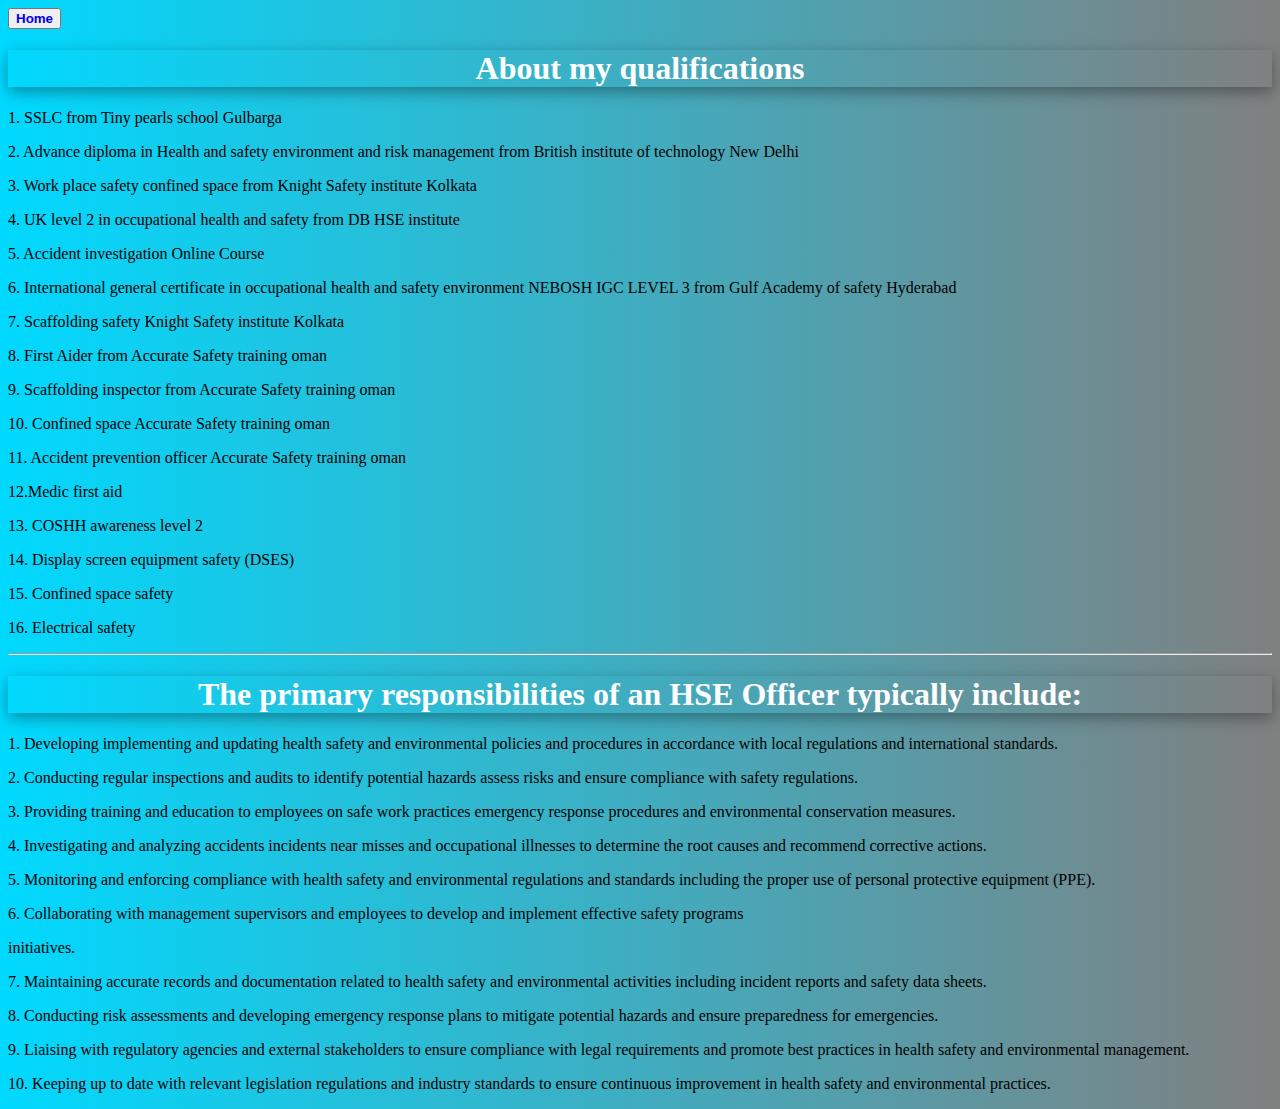
<file: about.html>
<!DOCTYPE html>
<html lang="en">

<head>
    <meta charset="UTF-8">
    <meta http-equiv="X-UA-Compatible" content="IE=edge">
    <meta name="viewport" content="width=device-width, initial-scale=1.0">
    <title>About Me</title>
    <link rel="icon" href="h.png">
</head>
<style>
    body {
        background: linear-gradient(630deg, gray , rgb(0, 217, 255));
        color: black;
    }

    h1 {
        box-shadow: rgba(0, 0, 0, 0.35) 0px 5px 15px;
        justify-content: center;
        text-align: center;
        color: white;
    }
    button a{
        text-decoration: none;
    }
</style>

<body>
    <button><a href="index.html">
        <b>Home</b></a></button>
    </header>
    <h1> About my qualifications</h1>
    <p>1. SSLC from Tiny pearls school Gulbarga</p>
    <p>2. Advance diploma in Health and safety environment and risk management from British institute of technology New
        Delhi</p>
    <p>3. Work place safety confined space from Knight Safety institute Kolkata</p>
    <p>4. UK level 2 in occupational health and safety from DB HSE institute</p>
    <p>5. Accident investigation Online Course</p>
    <p>6. International general certificate in occupational health and safety environment NEBOSH IGC LEVEL 3 from Gulf
        Academy of safety Hyderabad</p>
    <p>7. Scaffolding safety Knight Safety institute Kolkata</p>
    <p>8. First Aider from Accurate Safety training oman</p>
    <p>9. Scaffolding inspector from Accurate Safety training oman</p>
    <p>10. Confined space Accurate Safety training oman</p>
    <p>11. Accident prevention officer Accurate Safety training oman</p>
    <p>12.Medic first aid</p>
    <p>13. COSHH awareness level 2</p>
    <p>14. Display screen equipment safety (DSES)</p>
    <p>15. Confined space safety</p>
    <p>16. Electrical safety</p>

    <hr>

      <h1 id="h1">  The primary responsibilities of an HSE Officer typically include:</h1>

      <p> 1. Developing implementing and updating health safety and environmental policies and procedures in accordance
        with local regulations and international standards.</p>
        <p> 2. Conducting regular inspections and audits to identify potential hazards assess risks and ensure compliance
        with safety regulations.</p>
        <p>3. Providing training and education to employees on safe work practices emergency response procedures and
        environmental conservation measures.</p>
        <p>4. Investigating and analyzing accidents incidents near misses and occupational illnesses to determine the root
        causes and recommend corrective actions.</p>
        <p>5. Monitoring and enforcing compliance with health safety and environmental regulations and standards including
        the proper use of personal protective equipment (PPE).</p>
        <p>6. Collaborating with management supervisors and employees to develop and implement effective safety programs
        <p>initiatives.</p>
        <p></p>7. Maintaining accurate records and documentation related to health safety and environmental activities
        including incident reports and safety data sheets.</p>
        <p>8. Conducting risk assessments and developing emergency response plans to mitigate potential hazards and ensure
        preparedness for emergencies.</p>
        <p>9. Liaising with regulatory agencies and external stakeholders to ensure compliance with legal requirements and
        promote best practices in health safety and environmental management.</p>
        <p>10. Keeping up to date with relevant legislation regulations and industry standards to ensure continuous
        improvement in health safety and environmental practices.</p>
</body>

</html>
</file>
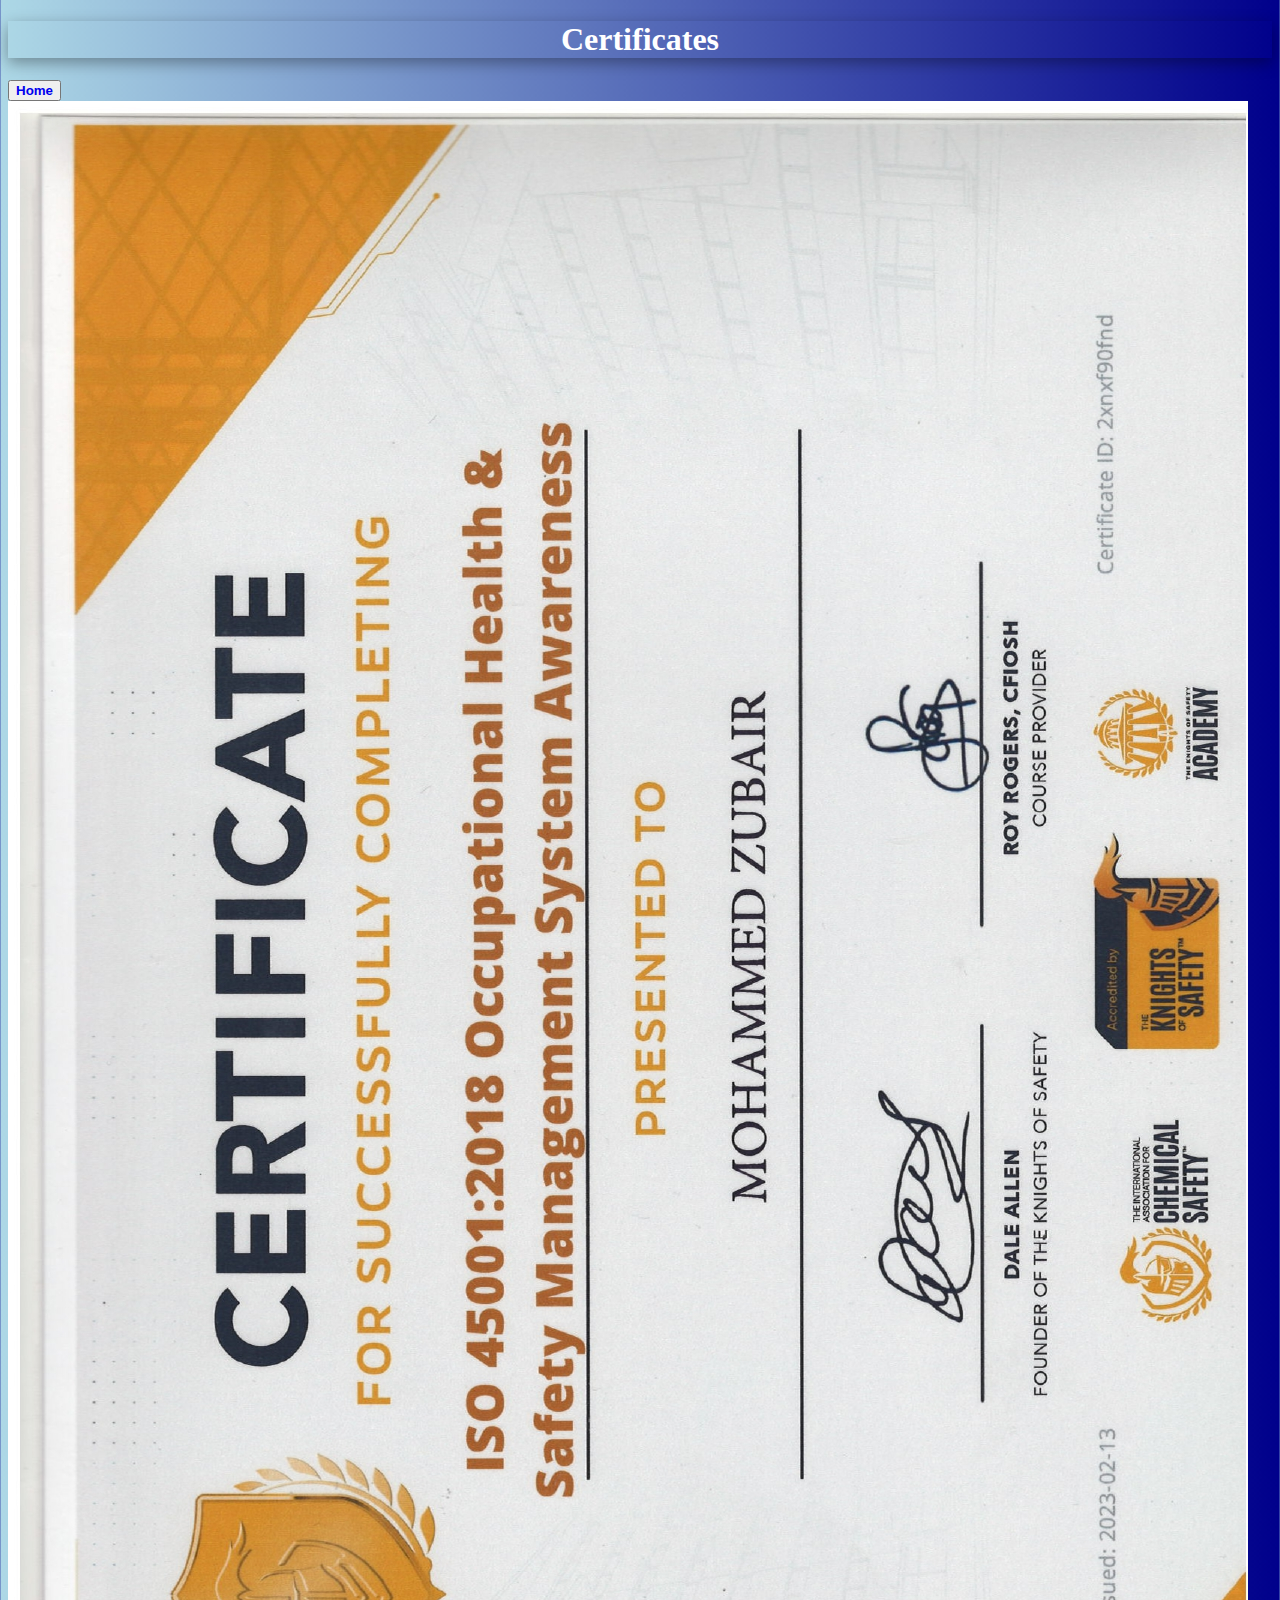
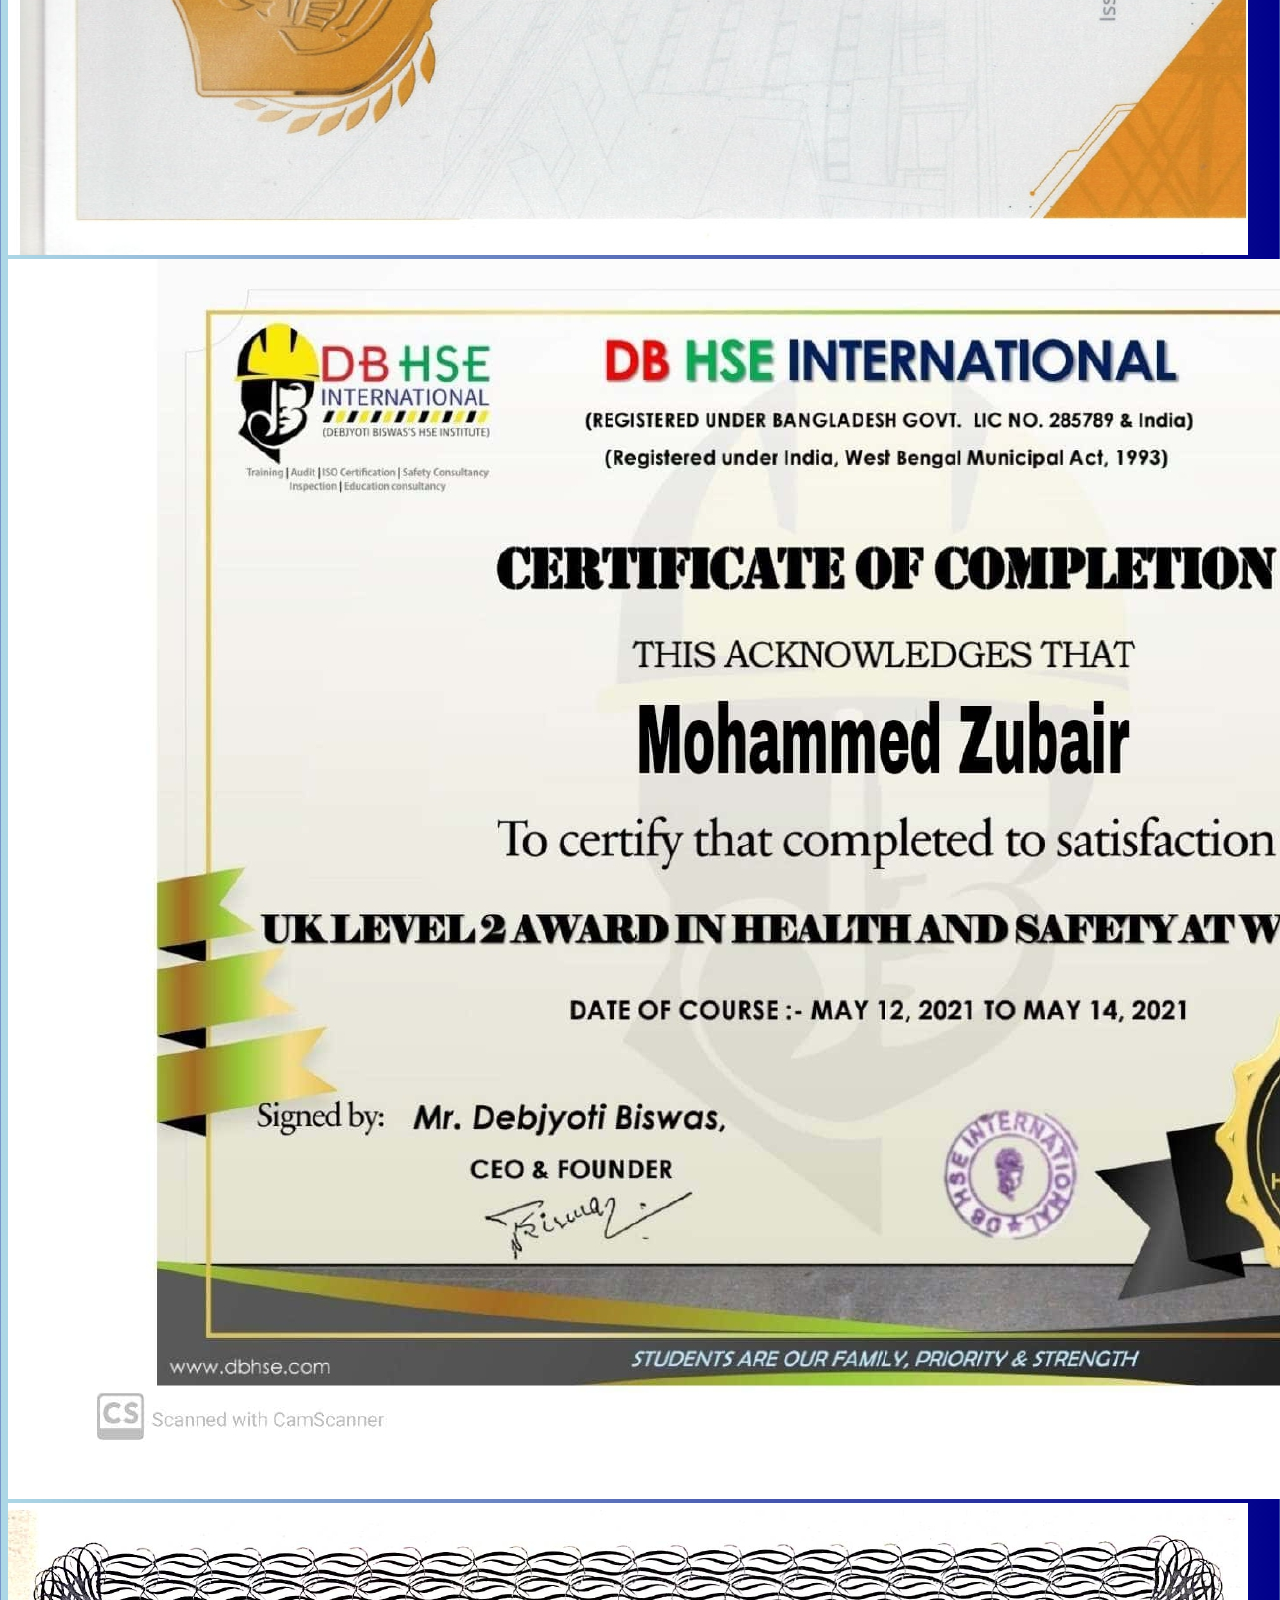
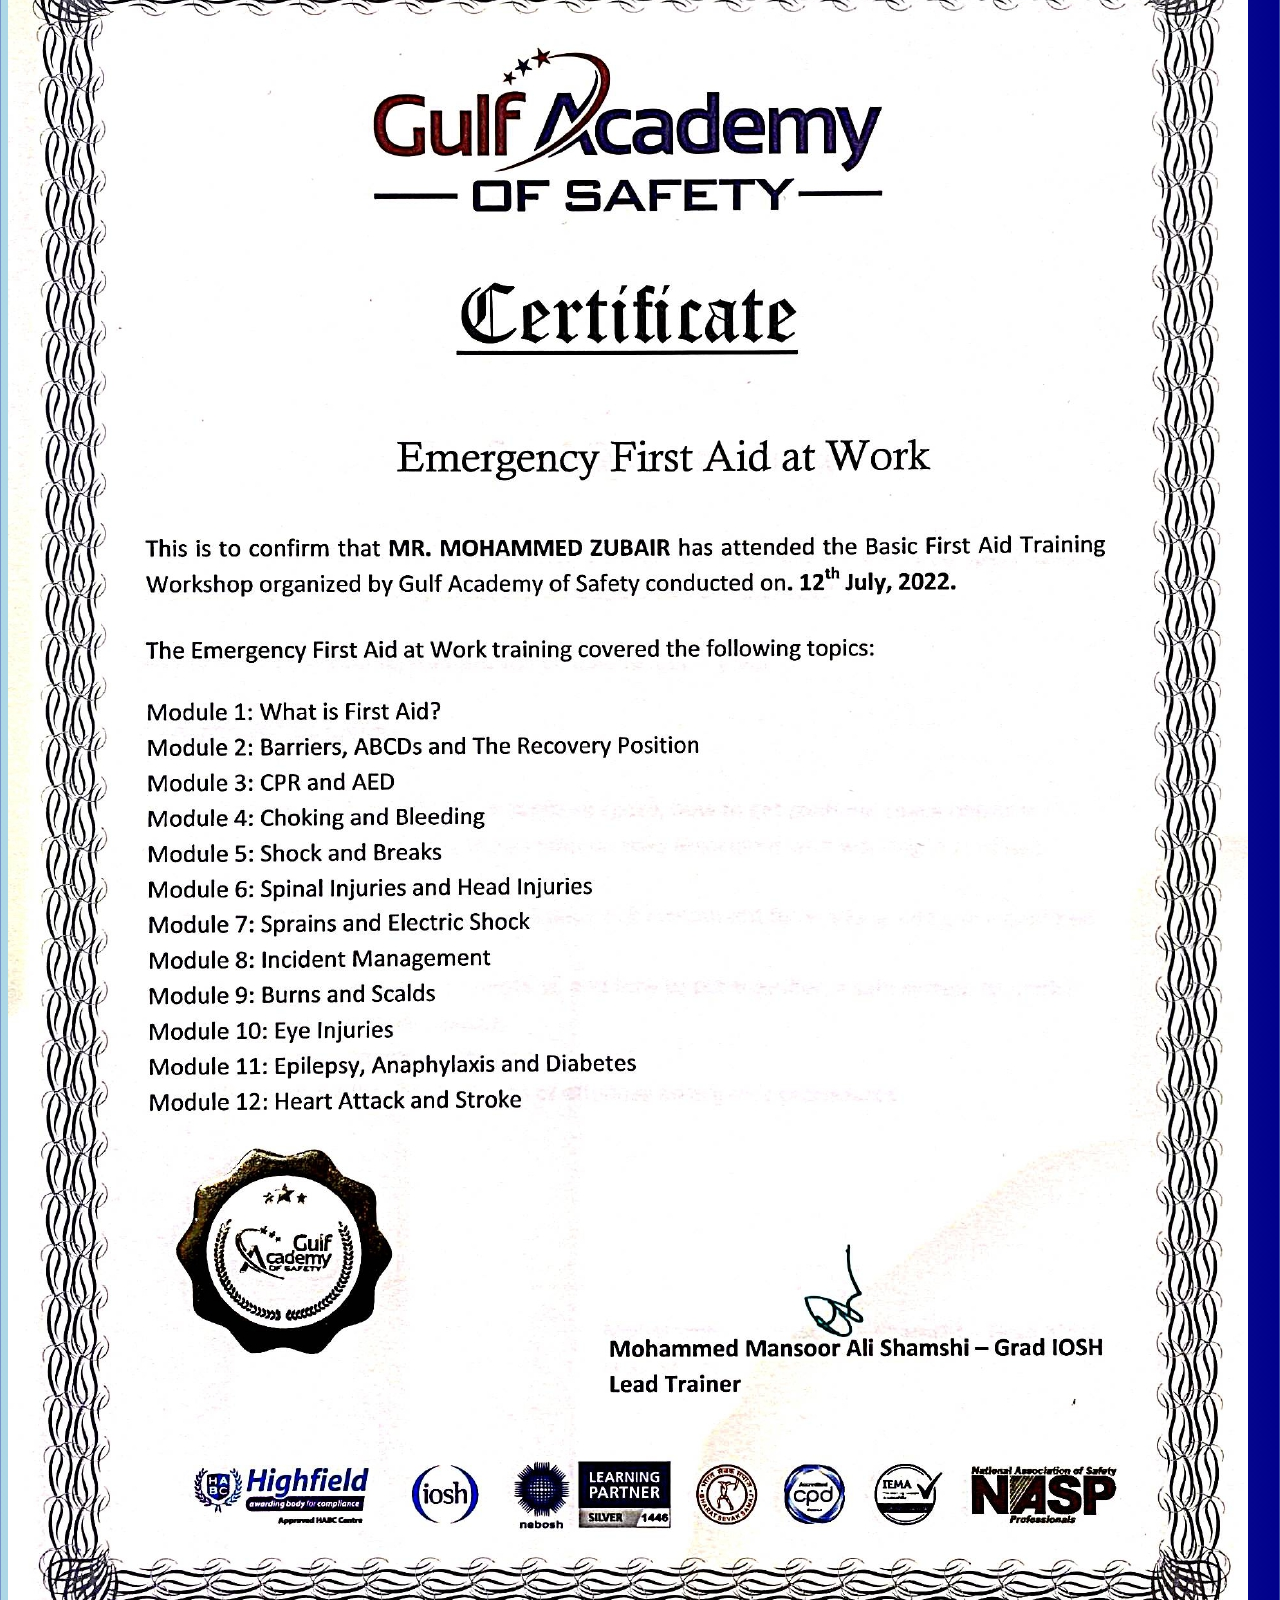
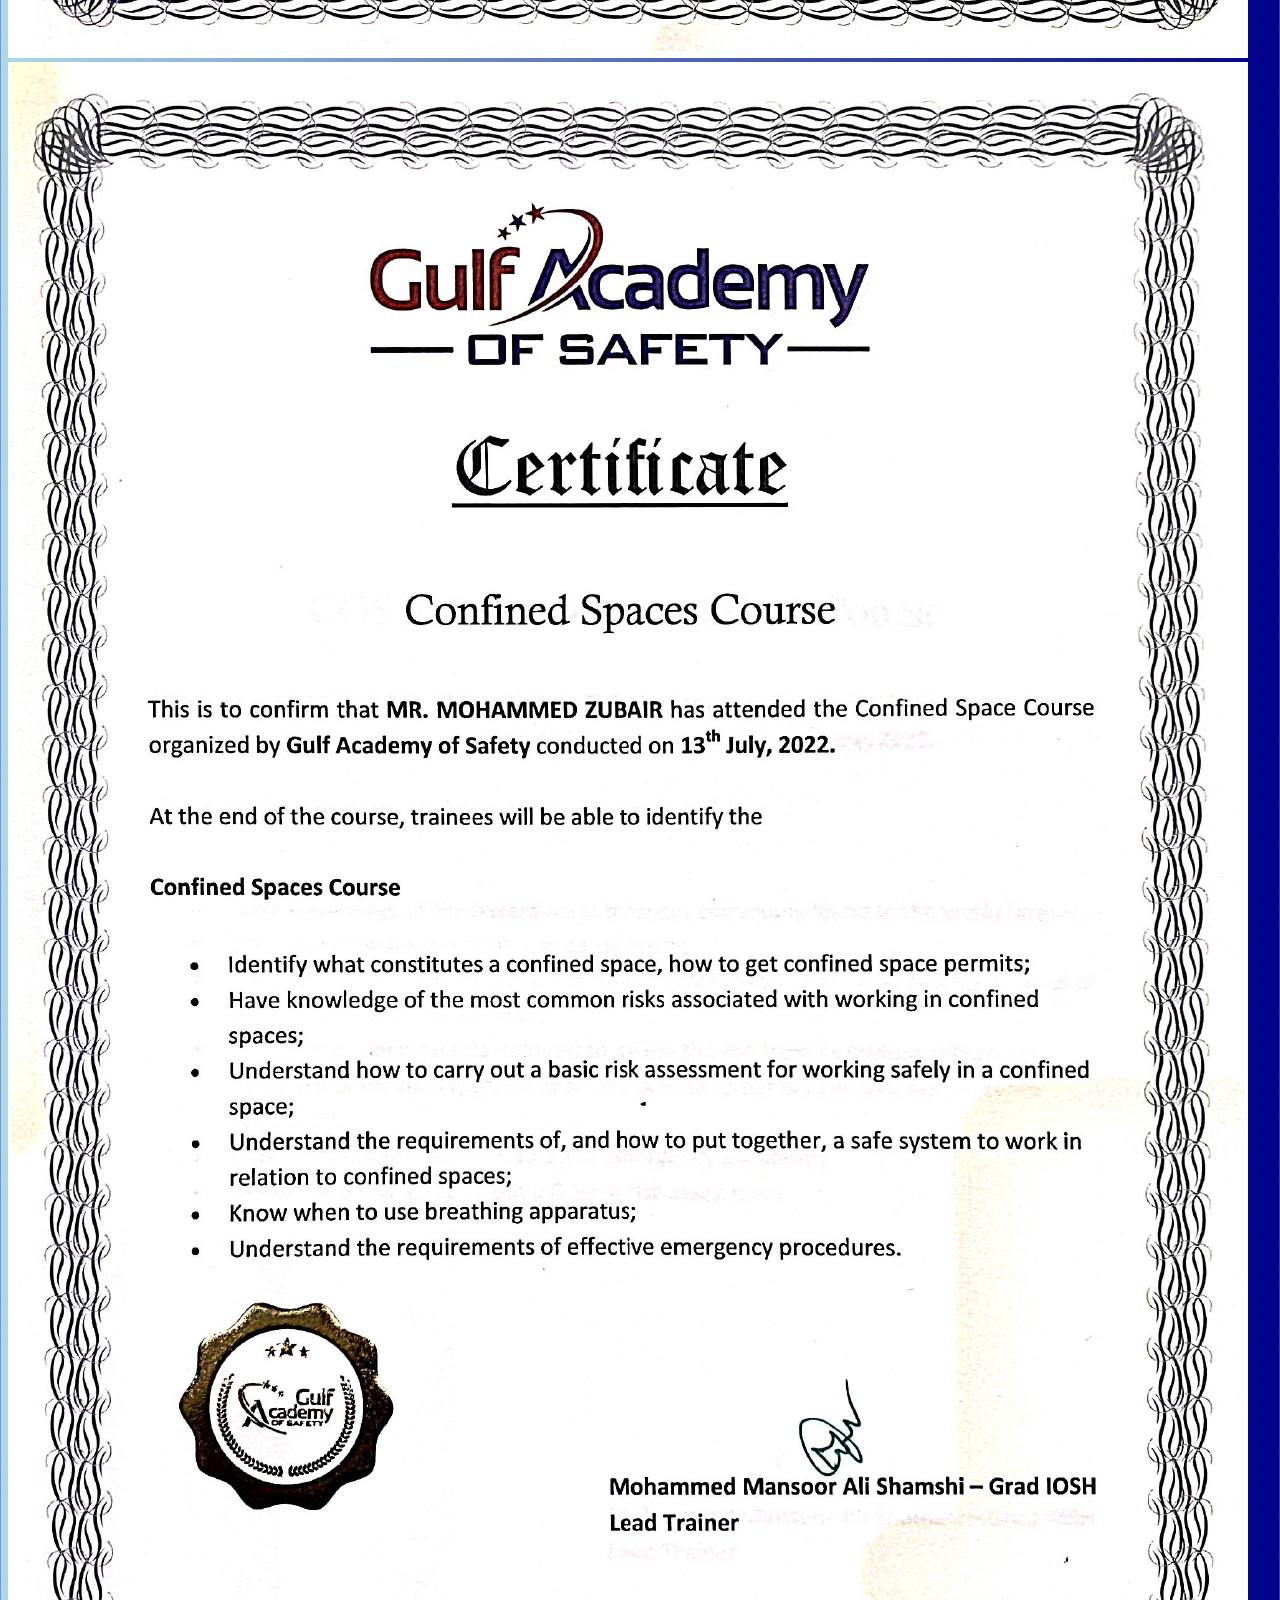
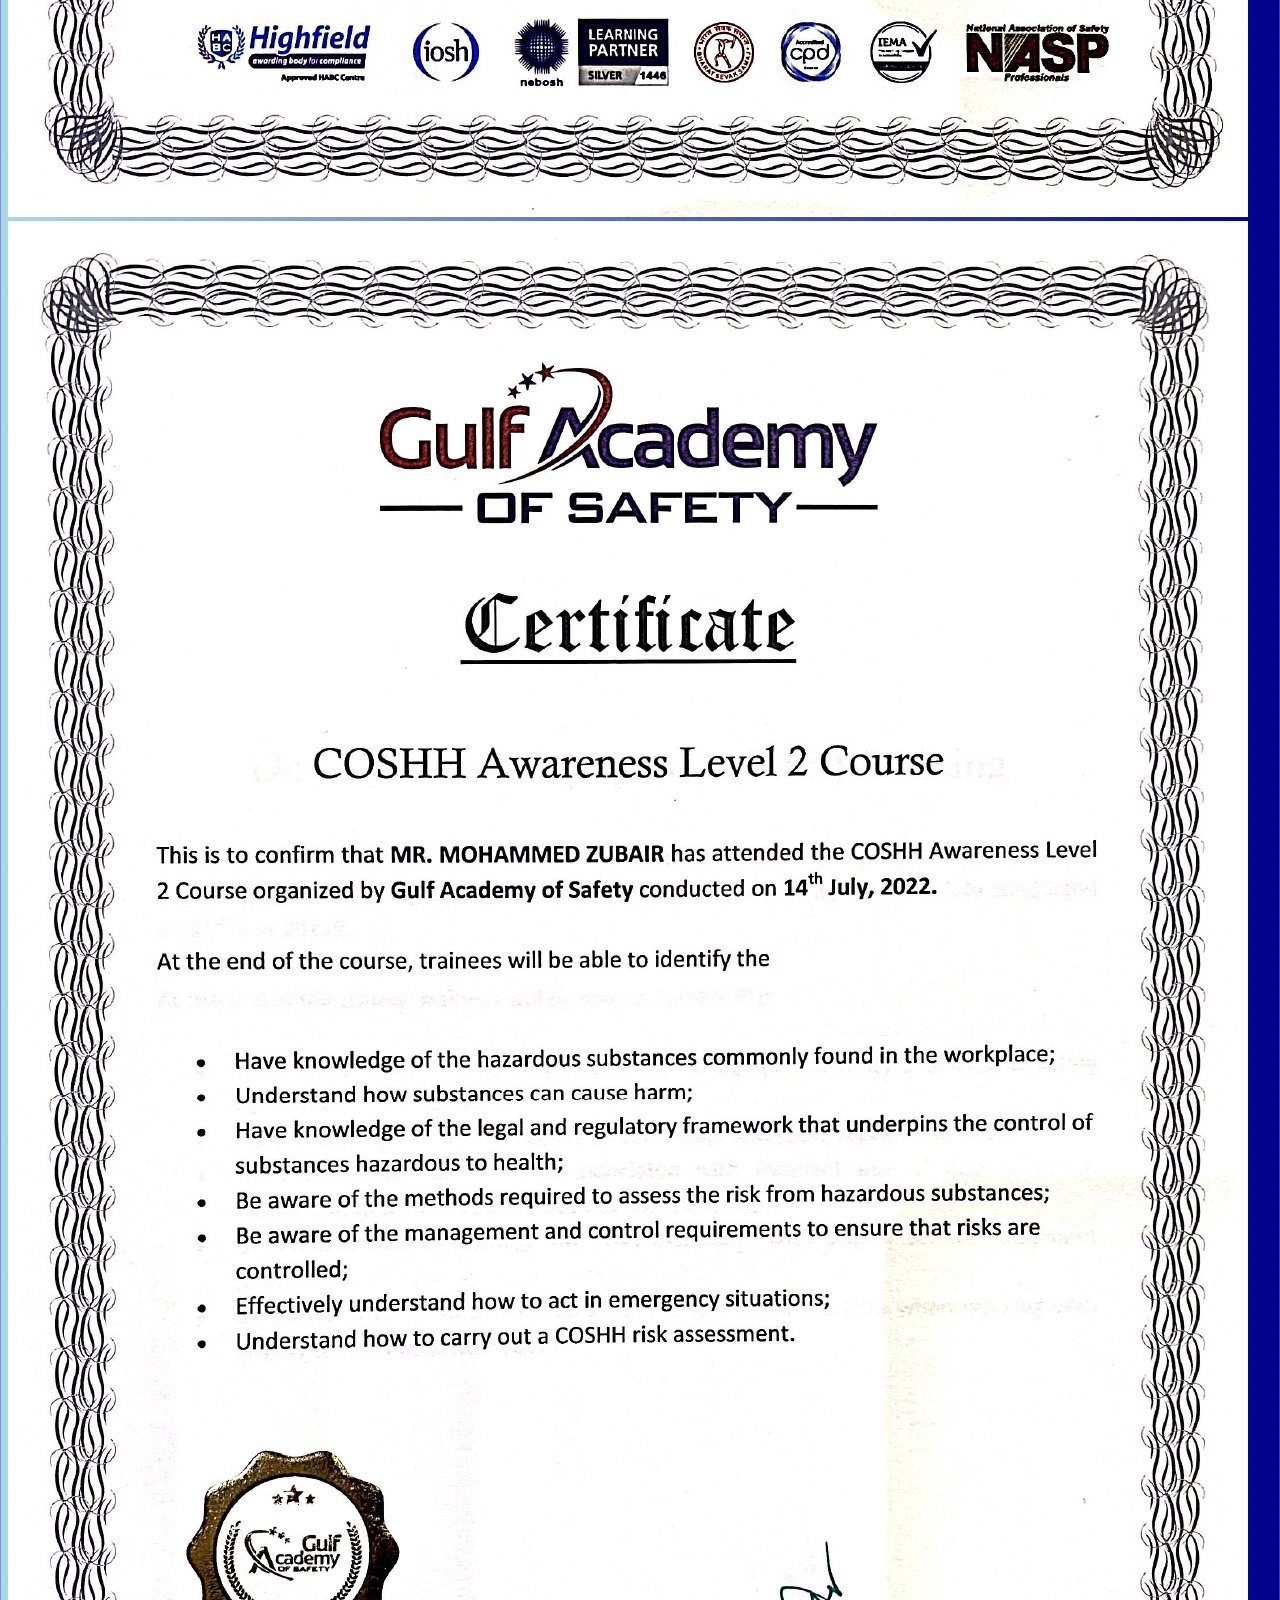
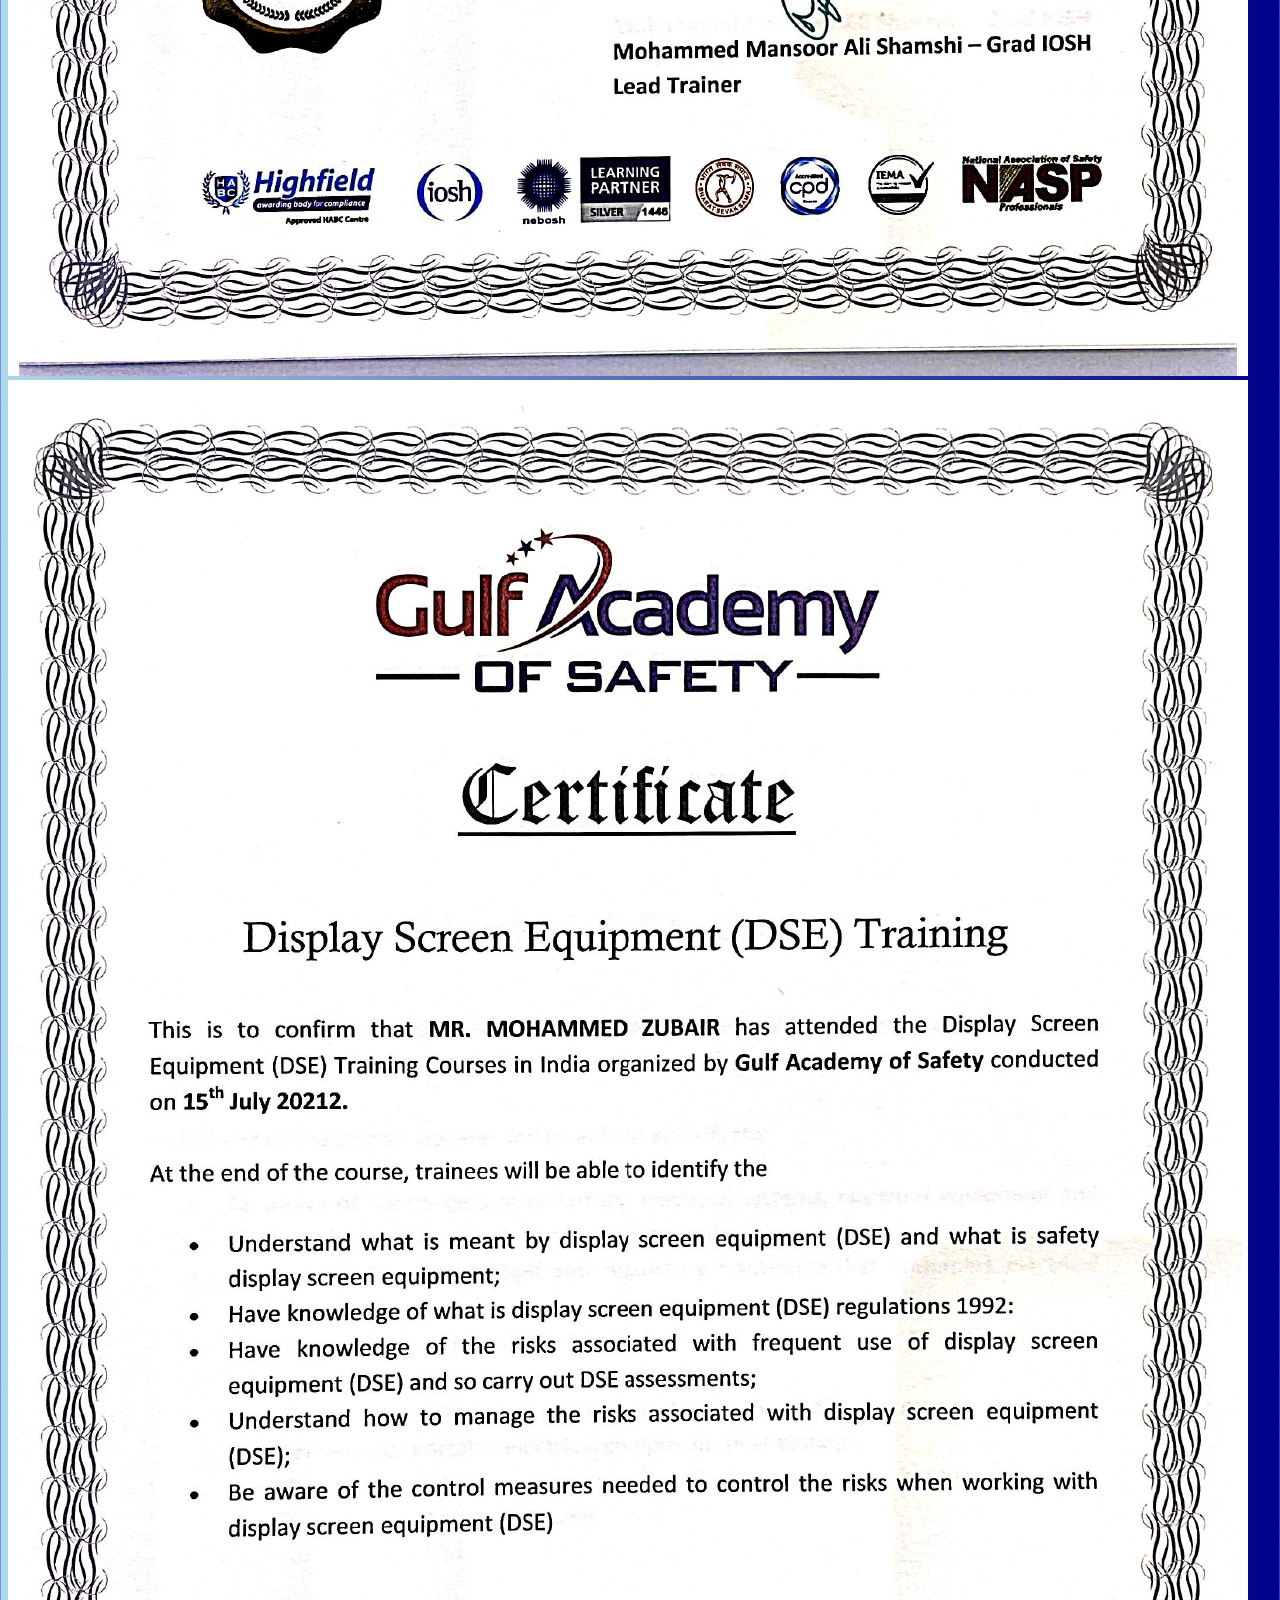
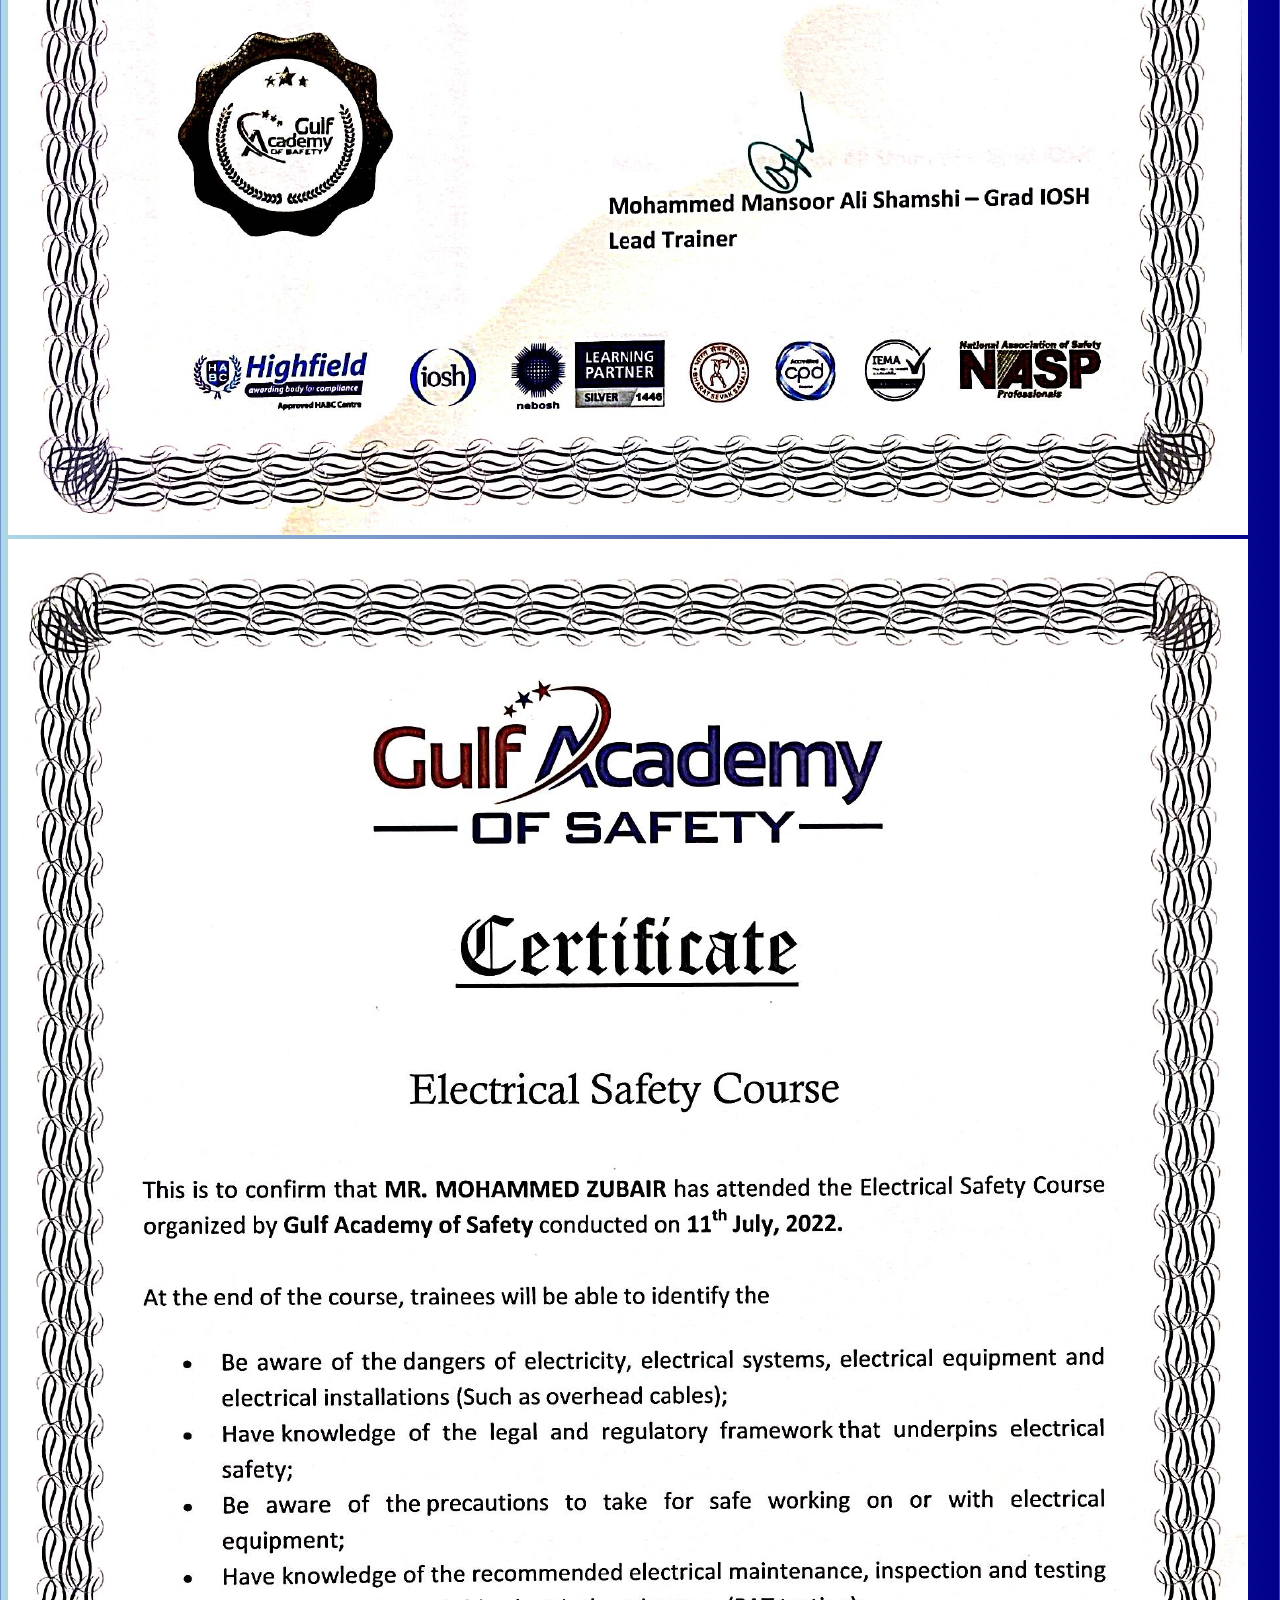
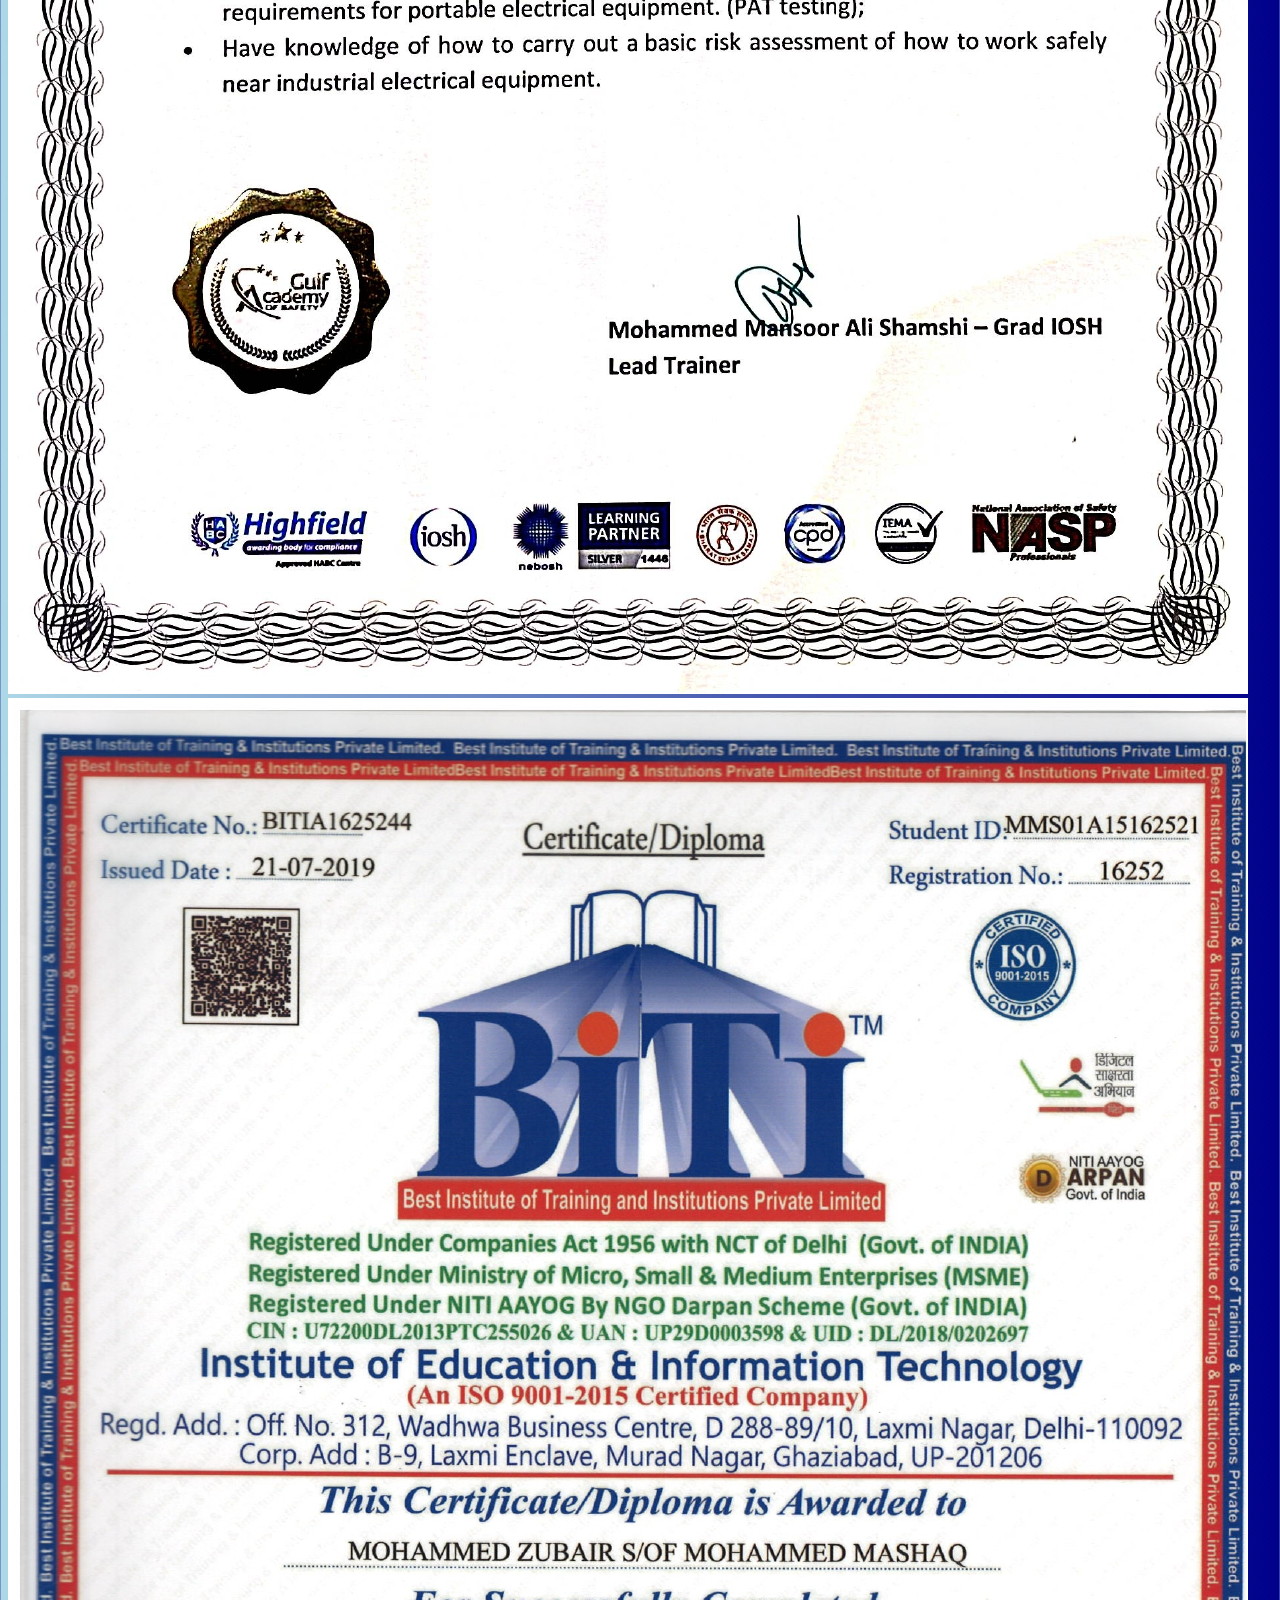
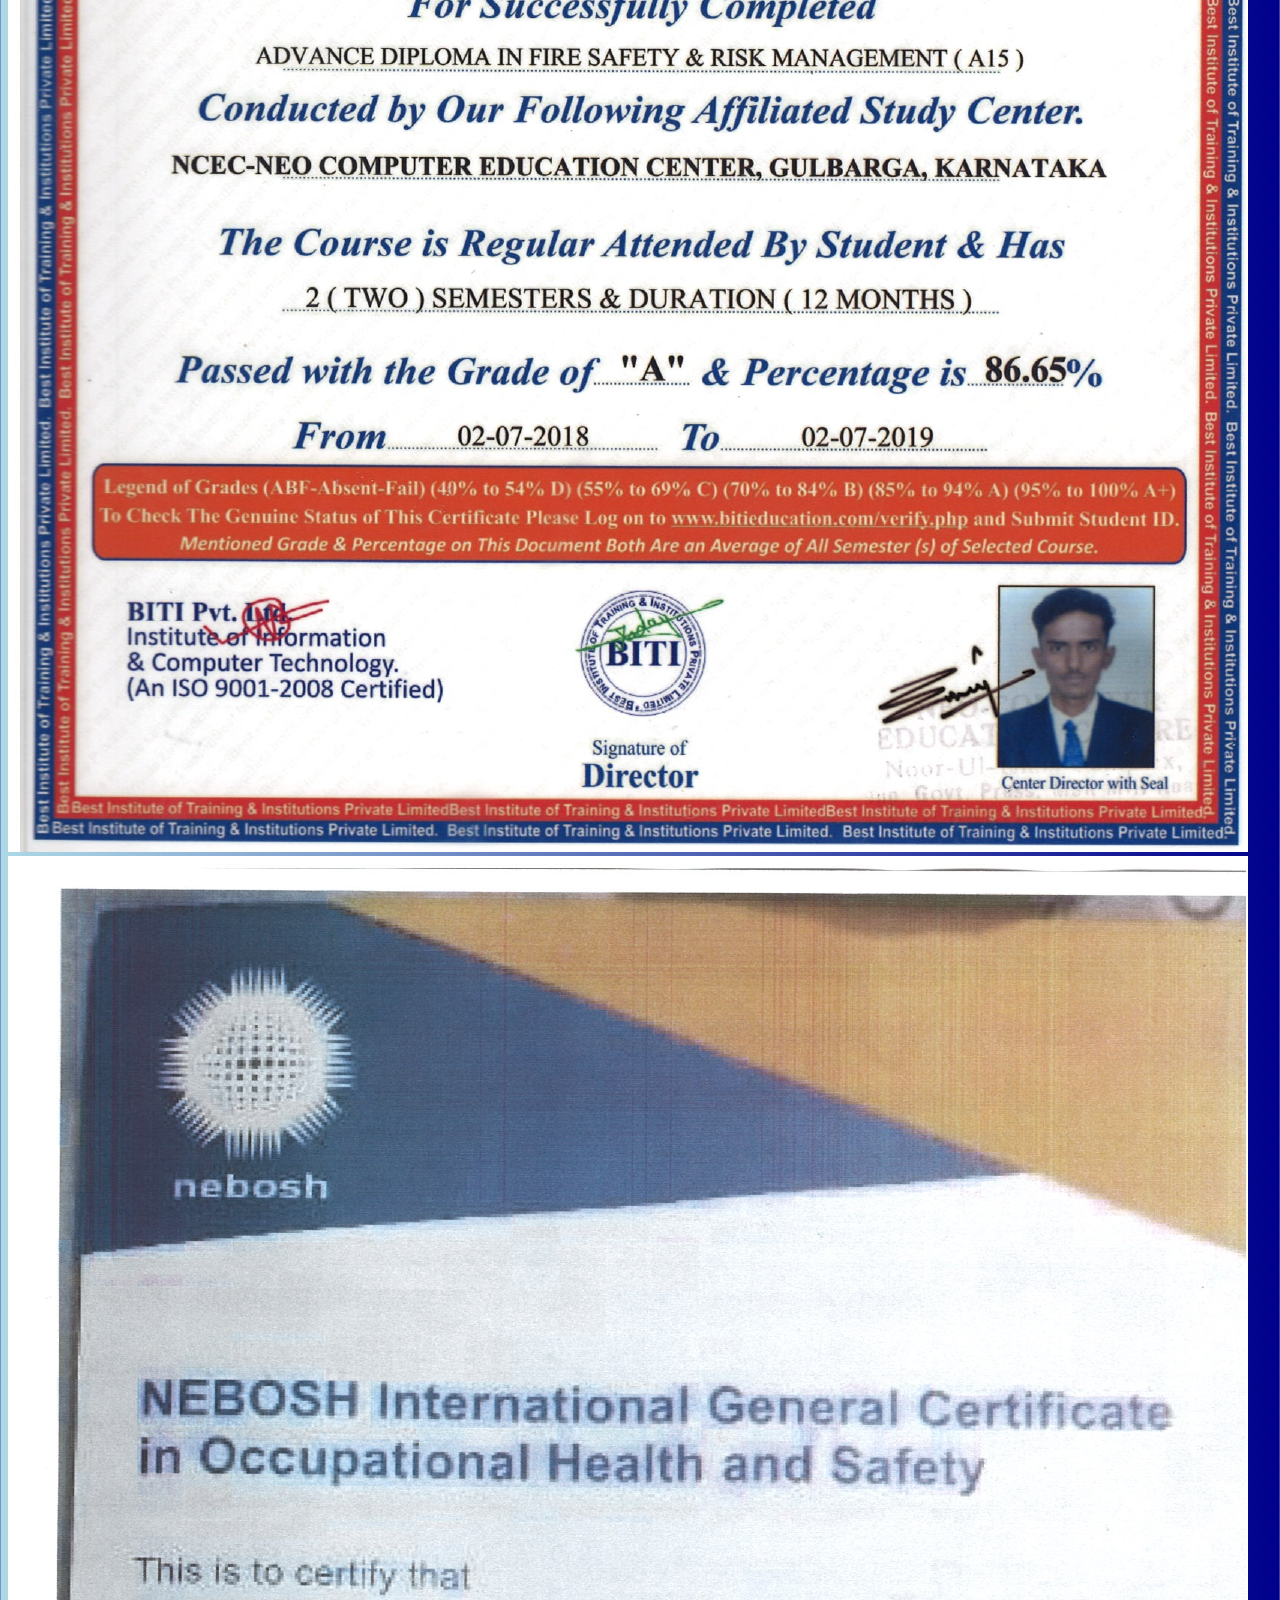
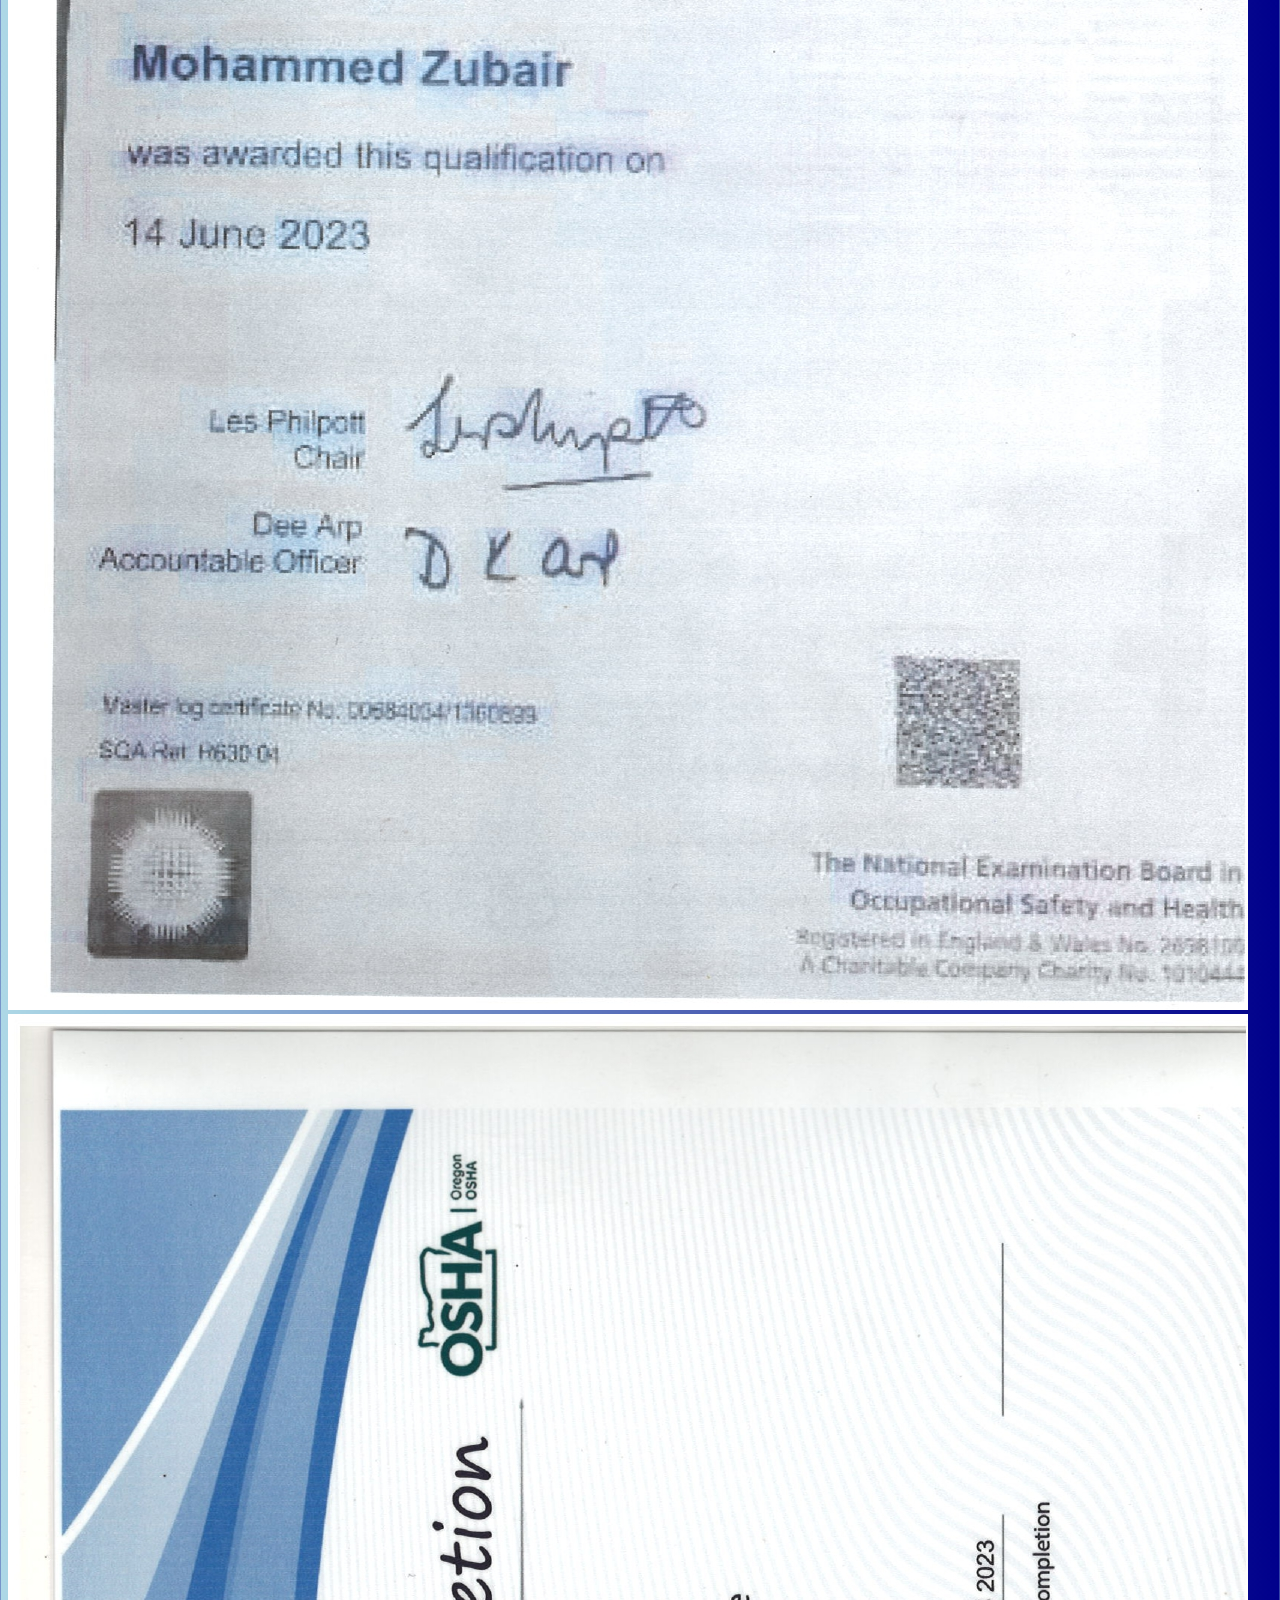
<file: certificate.html>
<!DOCTYPE html>
<html lang="en">
<head>
    <meta charset="UTF-8">
    <meta http-equiv="X-UA-Compatible" content="IE=edge">
    <meta name="viewport" content="width=device-width, initial-scale=1.0">
    <title>Certificates</title>
    <link rel="icon" href="h.png">
</head>
<style>
    /* #myPDF{
    width: 75%;
    height: 975px;
for pdf
}
  */
  body{
    background: linear-gradient(to right, lightblue, darkblue)
  }

h1{
    display: flex;
    justify-content: center;
    align-items: center;
    box-shadow: rgba(0, 0, 0, 0.35) 0px 5px 15px;
    color: white;
}
  header a{
    text-decoration: none;
}
@media screen and (max-width: 900Px) {
    .certificate{
 width: 100%;       
    }
}
    @media screen and (max-width: 400Px) {
    .certificate{
 width: 100%;       
    }
}
</style>
<body>
    
    <header>
        <h1>Certificates</h1>

        <button><a href="index.html">
            <b>Home</b></a></button>
        </header>
    <img class="certificate" src="zubair_page-0001.jpg">
    <img class="certificate" src="certificate2.jpg">
    <img class="certificate" src="certificate3.jpg">
    <img class="certificate" src="certificate4.jpg">
    <img class="certificate" src="certificate5.jpg">
    <img class="certificate" src="certificate6.jpg">
    <img class="certificate" src="certificate7.jpg">
    <img class="certificate" src="zubair_page-0003.jpg">
    <img class="certificate" src="zubair_page-0004.jpg">
    <img class="certificate" src="zubair_page-0005.jpg">
    <img class="certificate" src="zubair_page-0006.jpg">
    <img class="certificate" src="zubair_page-0007.jpg">
    <img class="certificate" src="zubair_page-0008.jpg">
</body>
</html>
</file>
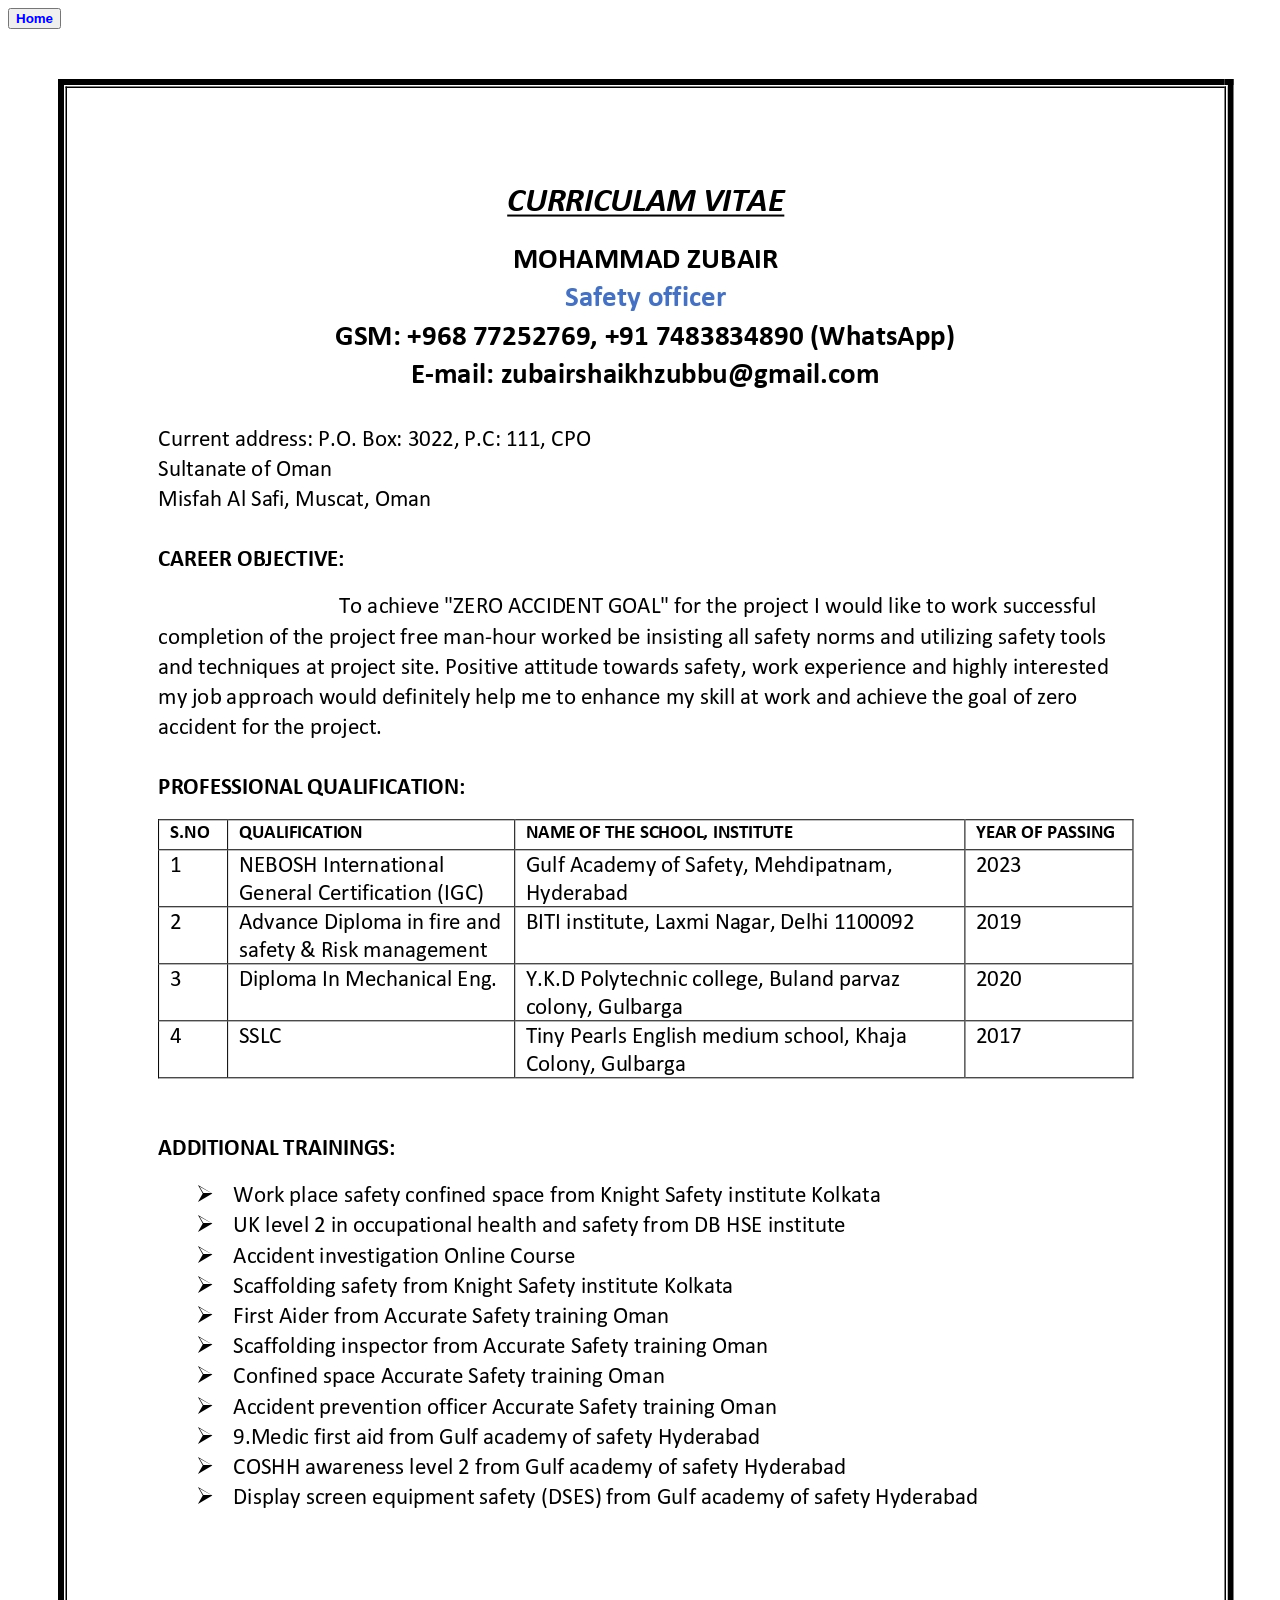
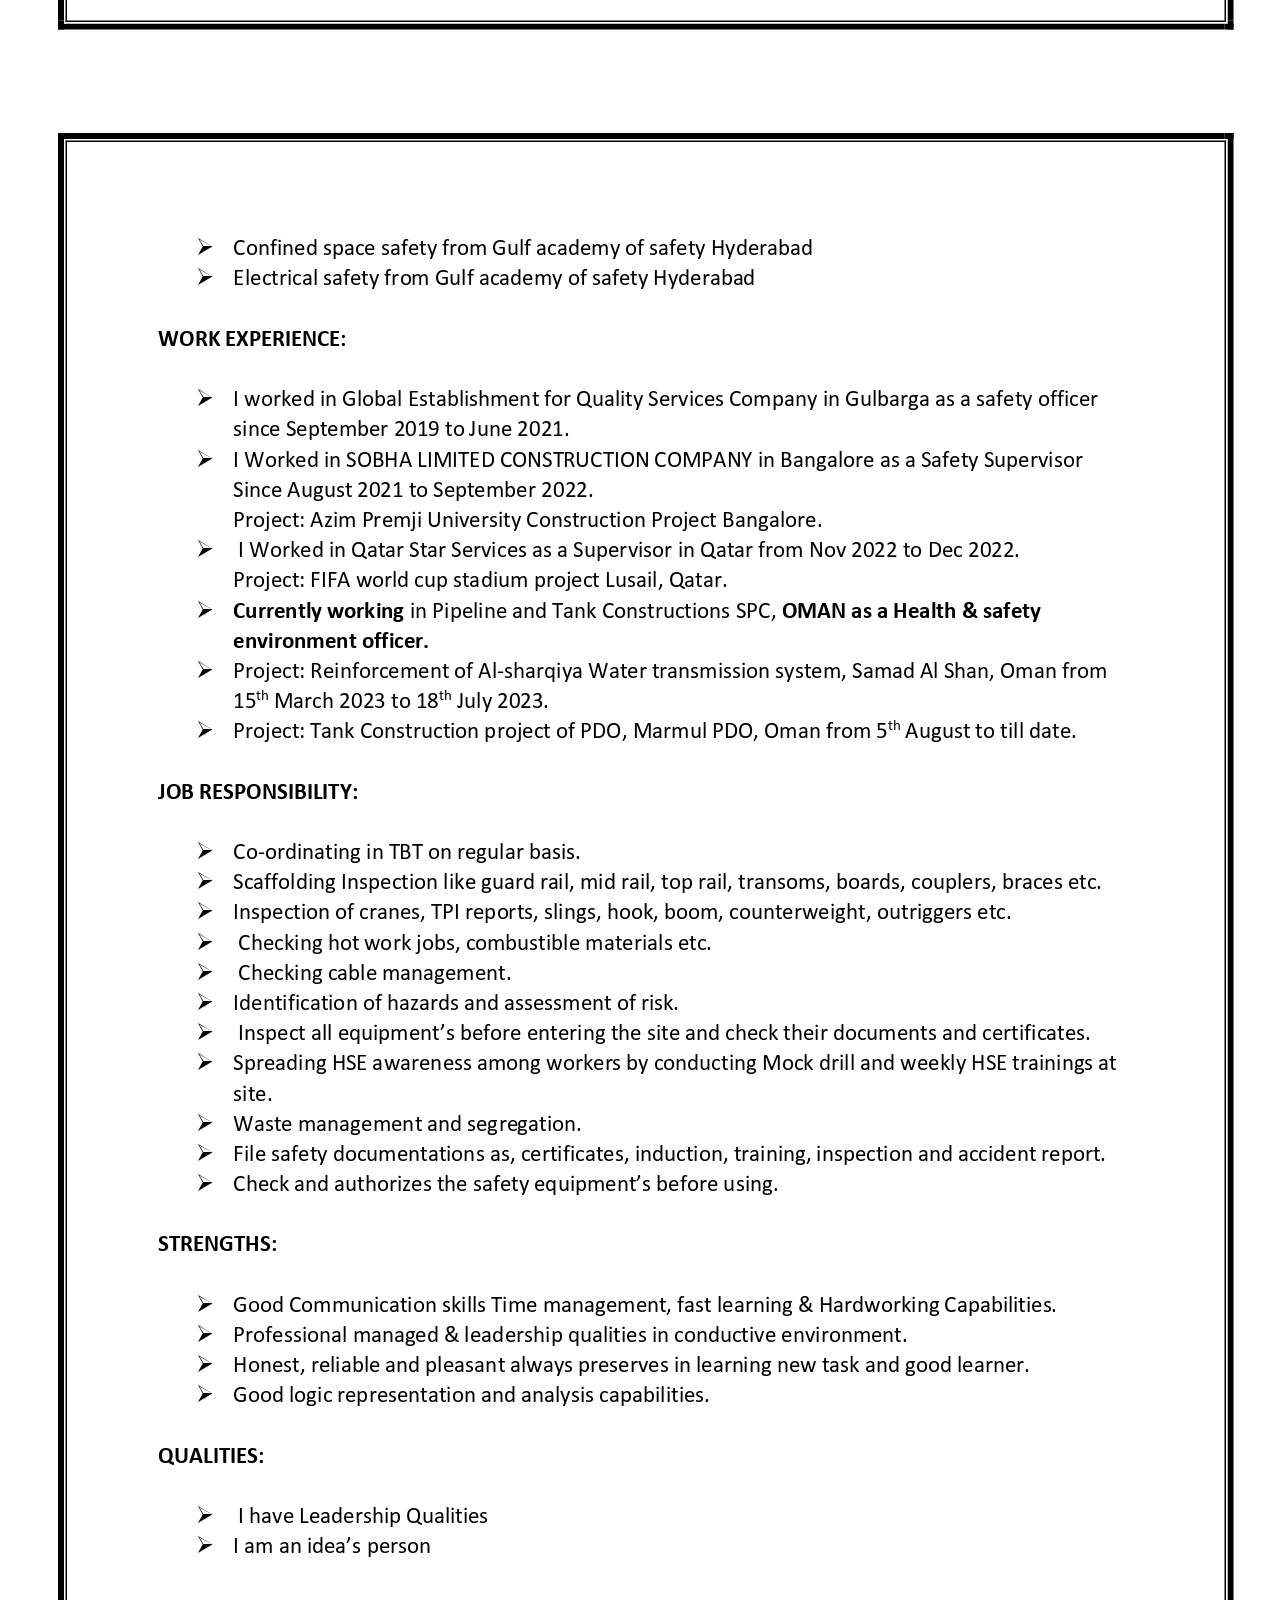
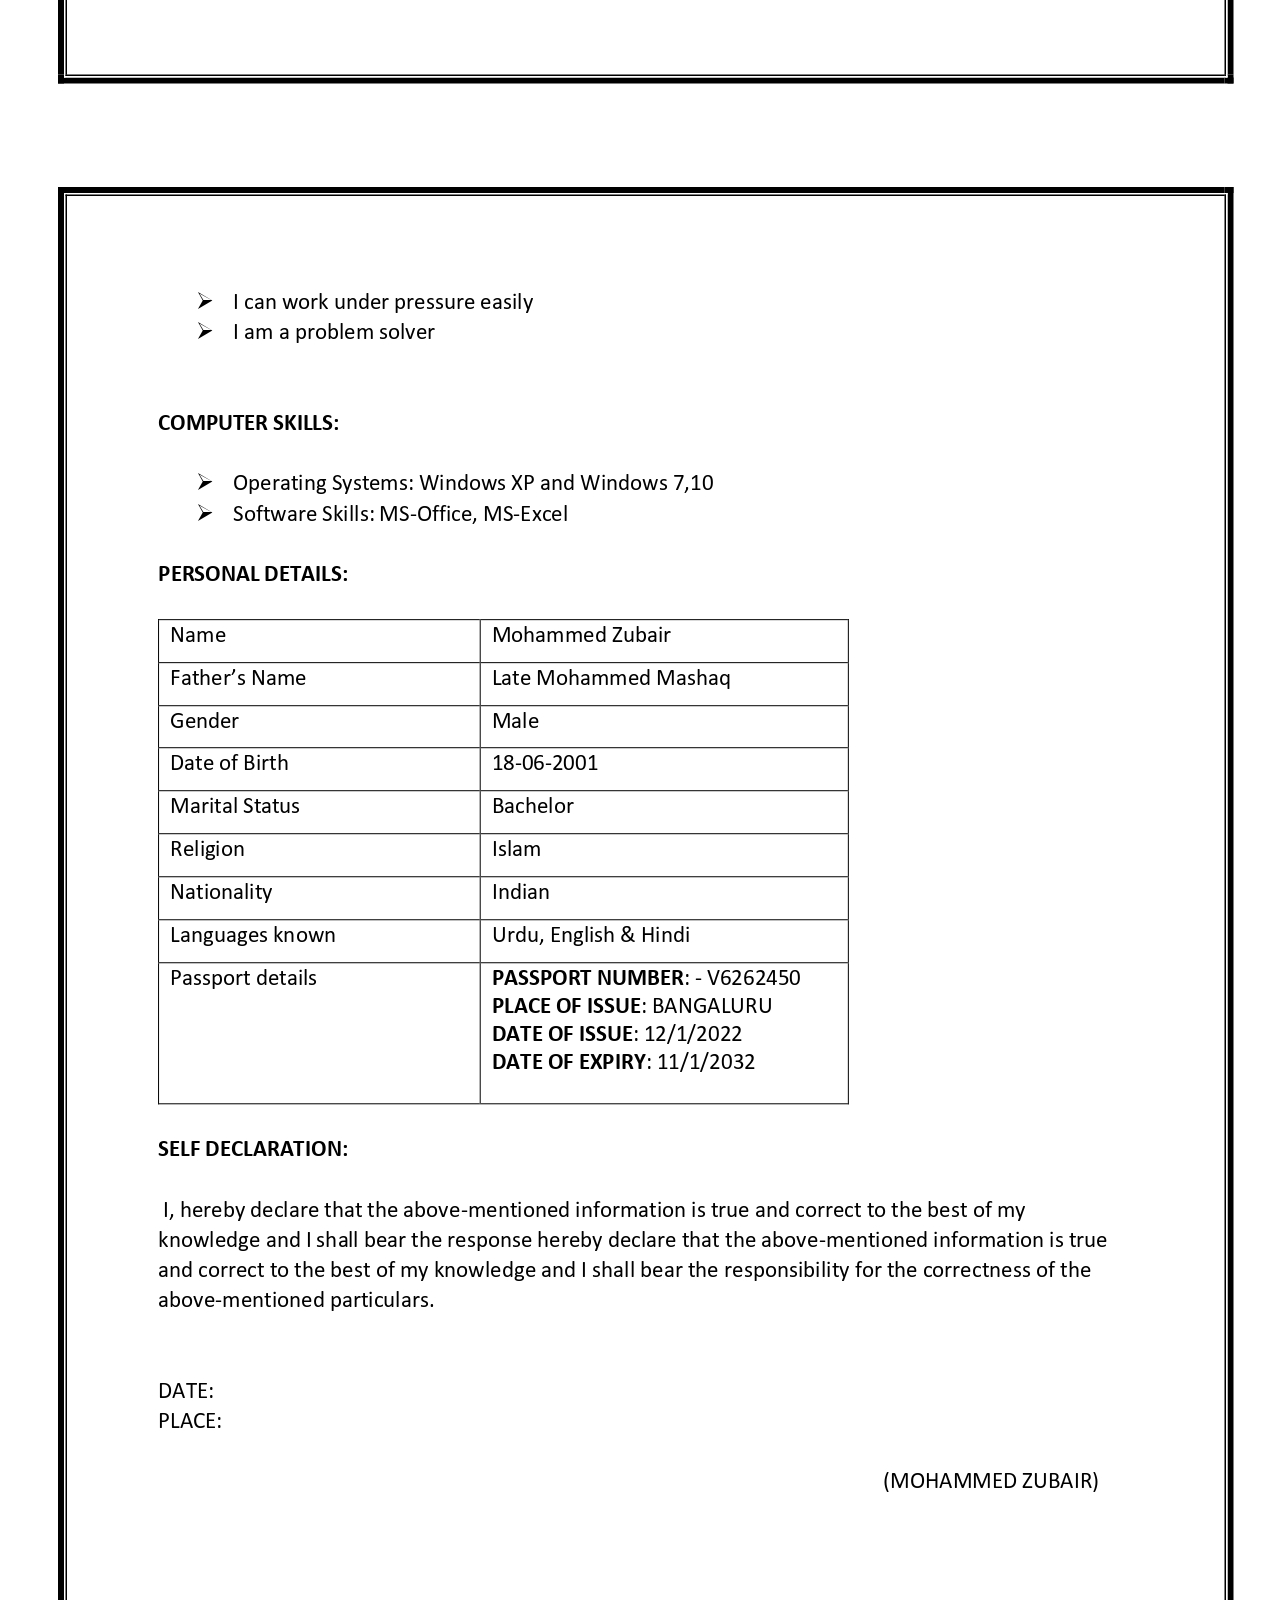
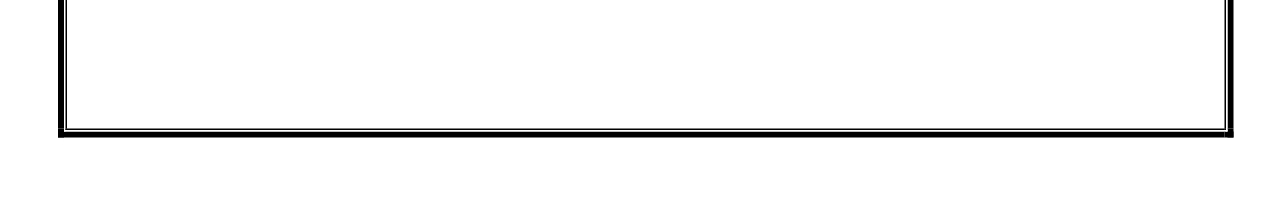
<file: mycv.html>
<!DOCTYPE html>
<html lang="en">

<head>
    <meta charset="UTF-8">
    <meta http-equiv="X-UA-Compatible" content="IE=edge">
    <meta name="viewport" content="width=device-width, initial-scale=1.0">
    <title>Resume</title>
    <link rel="icon" href="h.png">
    <link rel="stylesheet" href="stylec.css">
</head>
<style>/* #myPDF{
    width: 75%;
    height: 975px;
for pdf
}
  */


  header a{
    text-decoration: none;
}
@media screen and (max-width: 900Px) {
    .resume{
 width: 100%;
 height: 100%;       
    }
}
    @media screen and (max-width: 400Px) {
    .resume{
 width: 100%;
 height: 100%;       
    }
}
</style>

<body>
    <header>

        <button><a href="index.html">
            <b>Home</b></a></button>
        </header>
        <img class="resume" src="zubair_page-00012.jpg">
        <img class="resume" src="zubair_page-00022.jpg">
        <img class="resume" src="zubair_pages-to-jpg-0003.jpg">
     <!-- <iframe id="myPDF" src="NumairCV.pdf" frameborder="0"></iframe> for pdf -->
</body>

</html>
</file>
<file: stylec.css>
/* #myPDF{
    width: 75%;
    height: 975px;
for pdf
}
  */


  header a{
    text-decoration: none;
}
@media screen and (max-width: 900Px) {
    .resume{
 width: 400px;       
    }
}
    @media screen and (max-width: 400Px) {
    .resume{
 width: 300px;       
    }
}
</file>
